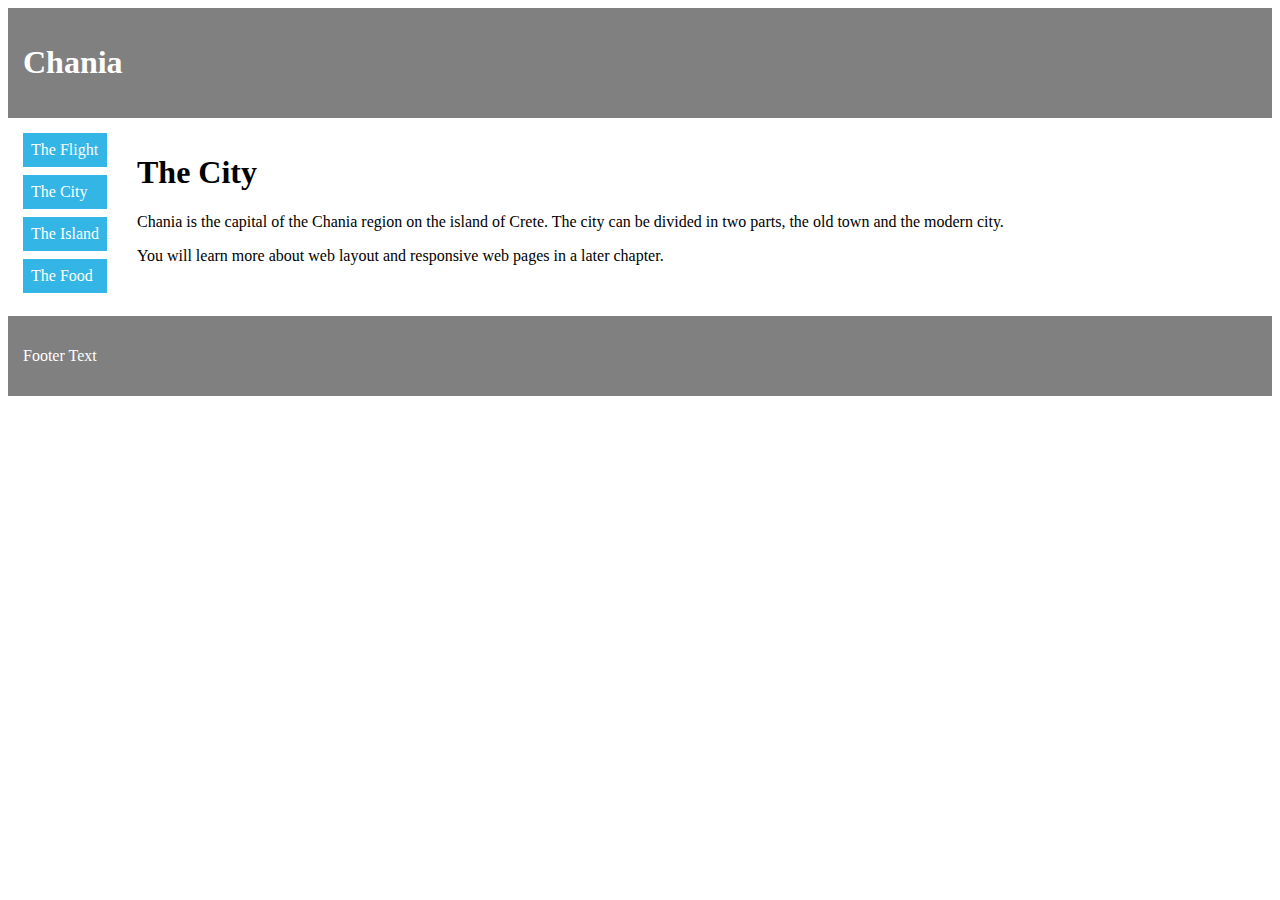
<file: photo.html>
<!DOCTYPE html>
<html lang="en">
<head>
    <meta charset="UTF-8">
    <title>Minecraft | Picture</title>
    <link rel="stylesheet" href="photo.css">
</head>
<body>


<div class="header">
    <h1>Chania</h1>
</div>

<div class="clearfix">
    <div class="column menu">
        <ul>
            <li>The Flight</li>
            <li>The City</li>
            <li>The Island</li>
            <li>The Food</li>
        </ul>
    </div>

    <div class="column content">
        <h1>The City</h1>
        <p>Chania is the capital of the Chania region on the island of Crete. The city can be divided in two parts, the old town and the modern city.</p>
        <p>You will learn more about web layout and responsive web pages in a later chapter.</p>
    </div>
</div>

<div class="footer">
    <p>Footer Text</p>
</div>

</body>
</html>
</file>
<file: photo.css>
{
    box-sizing: border-box;
}
.header, .footer {
    background-color: grey;
    color: white;
    padding: 15px;
}
.column {
    float: left;
    padding: 15px;
}
.clearfix::after {
    content: "";
    clear: both;
    display: table;
}
.column menu {
    width: 25%;
}

.column content {
    width: 50%;
}
.menu ul {
    list-style-type: none;
    margin: 0;
    padding: 0;
}
.menu li {
    padding: 8px;
    margin-bottom: 8px;
    background-color: #33b5e5;
    color: #ffffff;
}
.menu li:hover {
    background-color: #0099cc;
}
</file>
